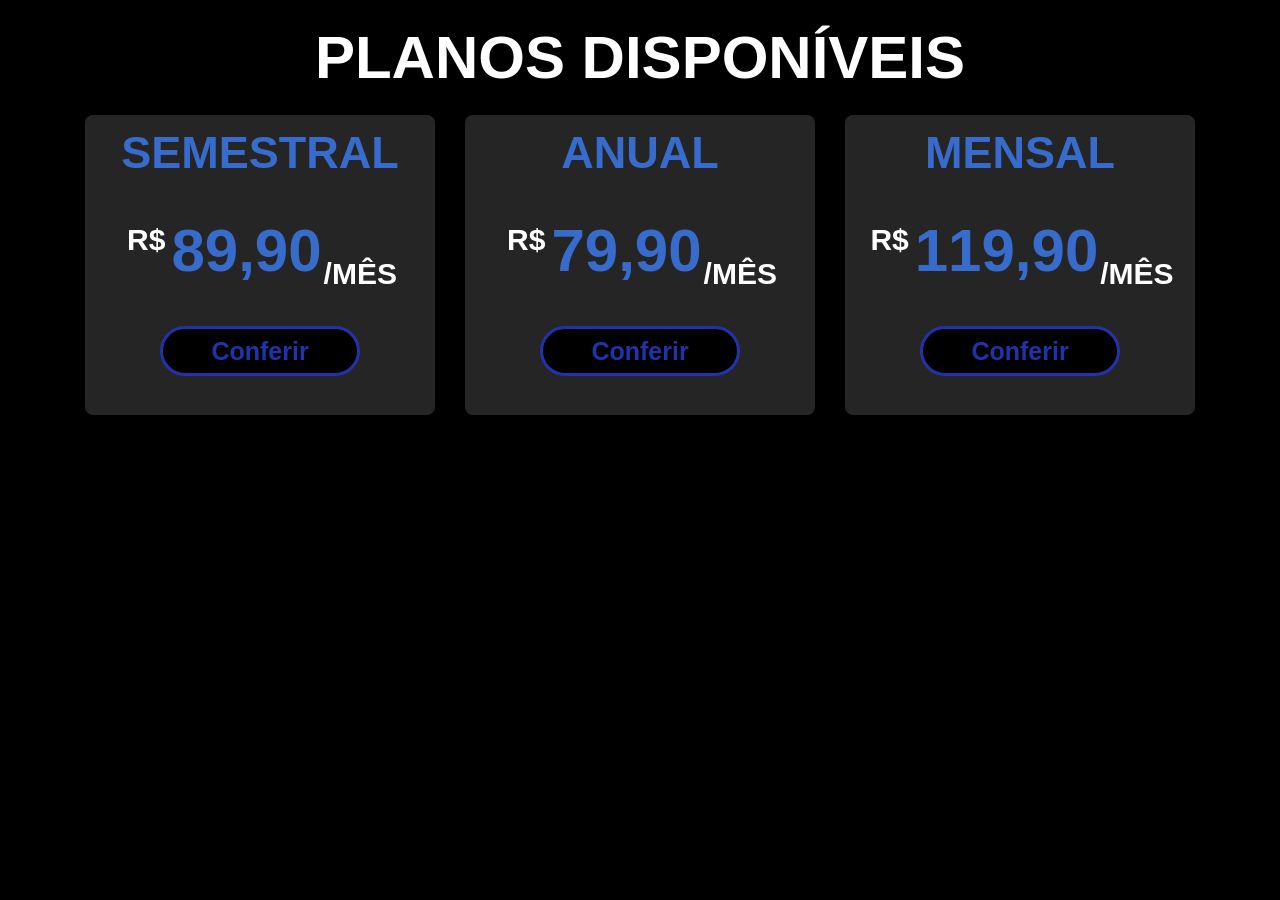
<file: index.html>
<!DOCTYPE html>
<html lang="pt-br">

<head>
    <meta charset="UTF-8">
    <meta name="viewport" content="width=device-width, initial-scale=1.0">
    <title>planosShapeTotal</title>
    <link rel="stylesheet" href="css/style.css">

</head>

<body>
    <h1 class="nome">Planos disponíveis</h1>
    <div class="planos">

        <div class="semestral">
            <h2 class="titulo">Semestral</h2>
            <h1 class="valores">
                <sup>R$</sup>89,90<sub>/mês</sub>
            </h1>
            <button id="btnSemestral" class="btnConferir">Conferir</button>
        </div>
        <div class="anual">
            <h2 class="titulo">Anual</h2>
            <h1 class="valores">
                <sup>R$</sup>79,90<sub>/mês</sub>
            </h1>
            <button id="btnAnual" class="btnConferir">Conferir</button>
        </div>
        <div class="mensal">
            <h2 class="titulo">Mensal</h2>
            <h1 class="valores">
                <sup>R$</sup>119,90<sub>/mês</sub>
            </h1>
            <button id="btnMensal" class="btnConferir">Conferir</button>
        </div>
    </div>
    <script src="js/script.js"></script>
</body>

</html>
</file>
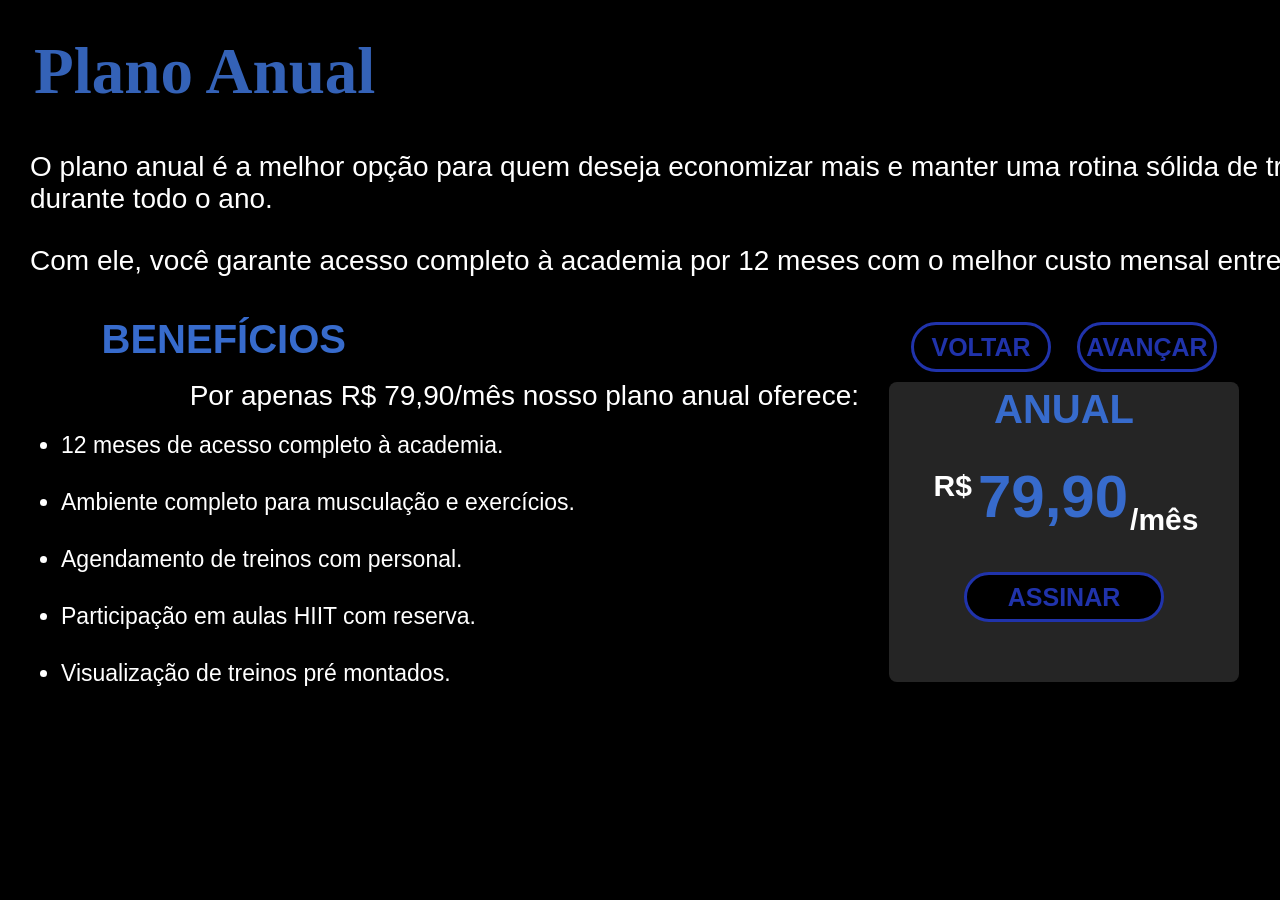
<file: pages/anual.html>
<!DOCTYPE html>
<html lang="en">

<head>
    <meta charset="UTF-8">
    <meta name="viewport" content="width=device-width, initial-scale=1.0">
    <title>Document</title>
    <link rel="stylesheet" href="../css/anual.css">
</head>

<body>
    <div class="planos">
        <h2 class="nome">Plano Anual</h2>
        <div>
            <h1 class="descricao">O plano anual é a melhor opção para quem deseja economizar mais e manter uma rotina sólida de treinos durante todo o ano.</h1>
            <h1 class="descricao">Com ele, você garante acesso completo à academia por 12 meses com o melhor custo mensal entre os planos.</h1>
        </div>

        <div class="incluso">
            <div>
                <h2>Benefícios</h2>

                <h1 class="descricao2">Por apenas R$ 79,90/mês nosso plano anual oferece:</h1>
                <ul>
                    <li> 12 meses de acesso completo à academia.</li>
                    <li> Ambiente completo para musculação e exercícios.</li>
                    <li> Agendamento de treinos com personal.</li>
                    <li> Participação em aulas HIIT com reserva.</li>
                    <li> Visualização de treinos pré montados.</li>
                </ul>
            </div>
            <div class="card">
                <div class="cont-btn">
                    <button id="btnVoltar" class="btnConferir">voltar</button>
                    <button id="btnAvancar" class="btnConferir">avançar</button>
                </div>
                <div class="anual">
                    <h2 class="titulo">Anual</h2>
                    <h1 class="valores">
                        <sup>R$</sup>79,90<sub>/mês</sub>
                    </h1>
                    <button class="btnAssinar">assinar</button>
                </div>
            </div>
        </div>
        <script src="../js/anual.js"></script>
</body>

</html>
</file>
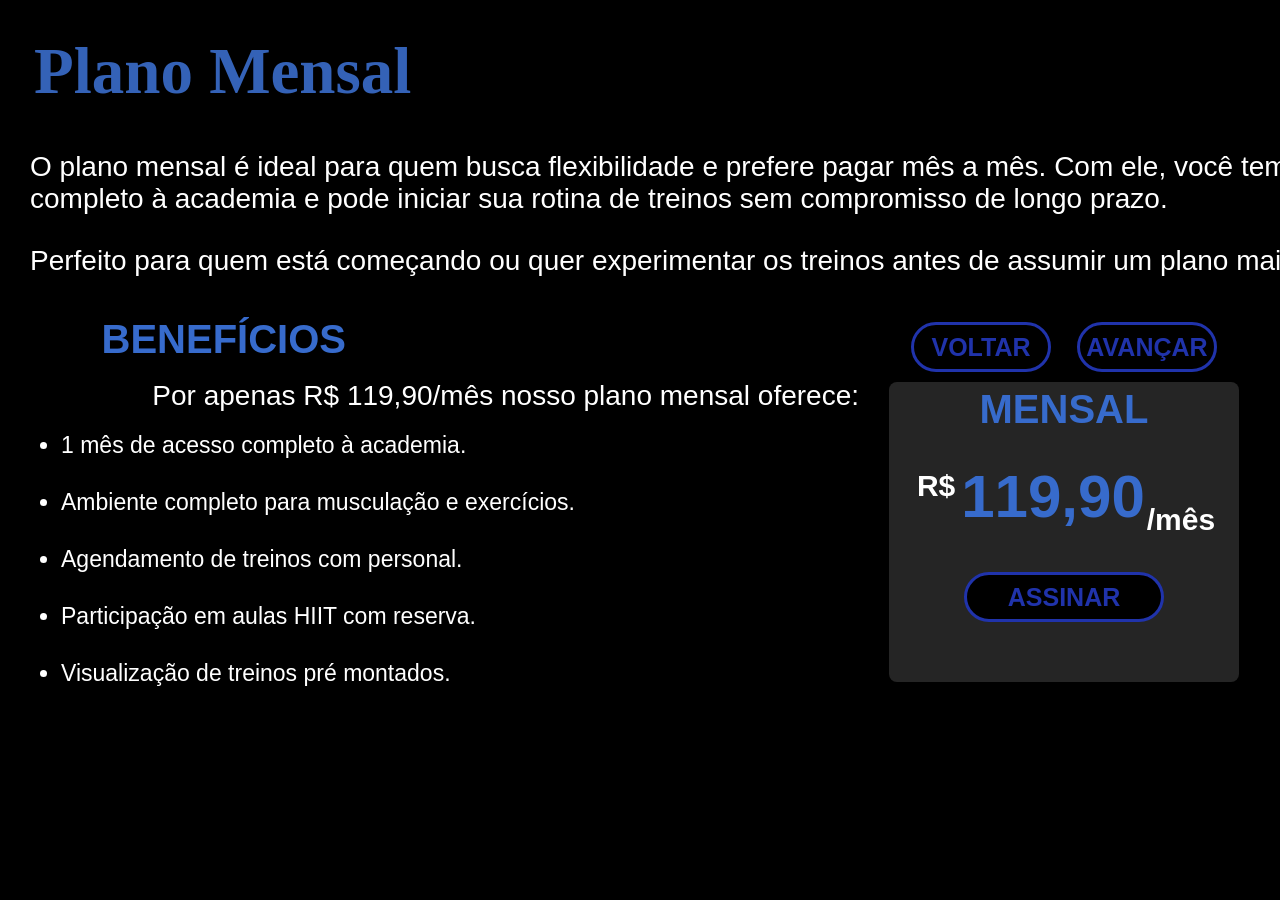
<file: pages/mensal.html>
<!DOCTYPE html>
<html lang="en">

<head>
    <meta charset="UTF-8">
    <meta name="viewport" content="width=device-width, initial-scale=1.0">
    <title>Document</title>
    <link rel="stylesheet" href="../css/mensal.css">
</head>

<body>
    <div class="planos">
        <h2 class="nome">Plano Mensal</h2>
        <div>
            <h1 class="descricao">O plano mensal é ideal para quem busca flexibilidade e prefere pagar mês a mês. Com
                ele, você tem acesso
                completo à academia e pode iniciar sua rotina de treinos sem compromisso de longo prazo.</h1>
            <h1 class="descricao">Perfeito para quem está começando ou quer experimentar os treinos antes de assumir um
                plano mais longo.</h1>
        </div>

        <div class="incluso">
            <div>

                <h2>Benefícios</h2>

                <h1 class="descricao2">Por apenas R$ 119,90/mês nosso plano mensal oferece:</h1>
                <ul>
                    <li> 1 mês de acesso completo à academia.</li>
                    <li> Ambiente completo para musculação e exercícios.</li>
                    <li> Agendamento de treinos com personal.</li>
                    <li> Participação em aulas HIIT com reserva.</li>
                    <li> Visualização de treinos pré montados.</li>
                </ul>
            </div>
            <div class="card">
                <div class="cont-btn">
                    <button id="btnVoltar" class="btnConferir">voltar</button>
                    <button id="btnAvancar" class="btnConferir">avançar</button>
                </div>
                    <div class="mensal">
                        <h2 class="titulo">Mensal</h2>
                        <h1 class="valores">
                            <sup>R$</sup>119,90<sub>/mês</sub>
                        </h1>
                        <button class="btnAssinar">assinar</button>
                    </div>
            </div>
        </div>
       <script src="../js/mensal.js"></script>
</body>

</html>
</file>
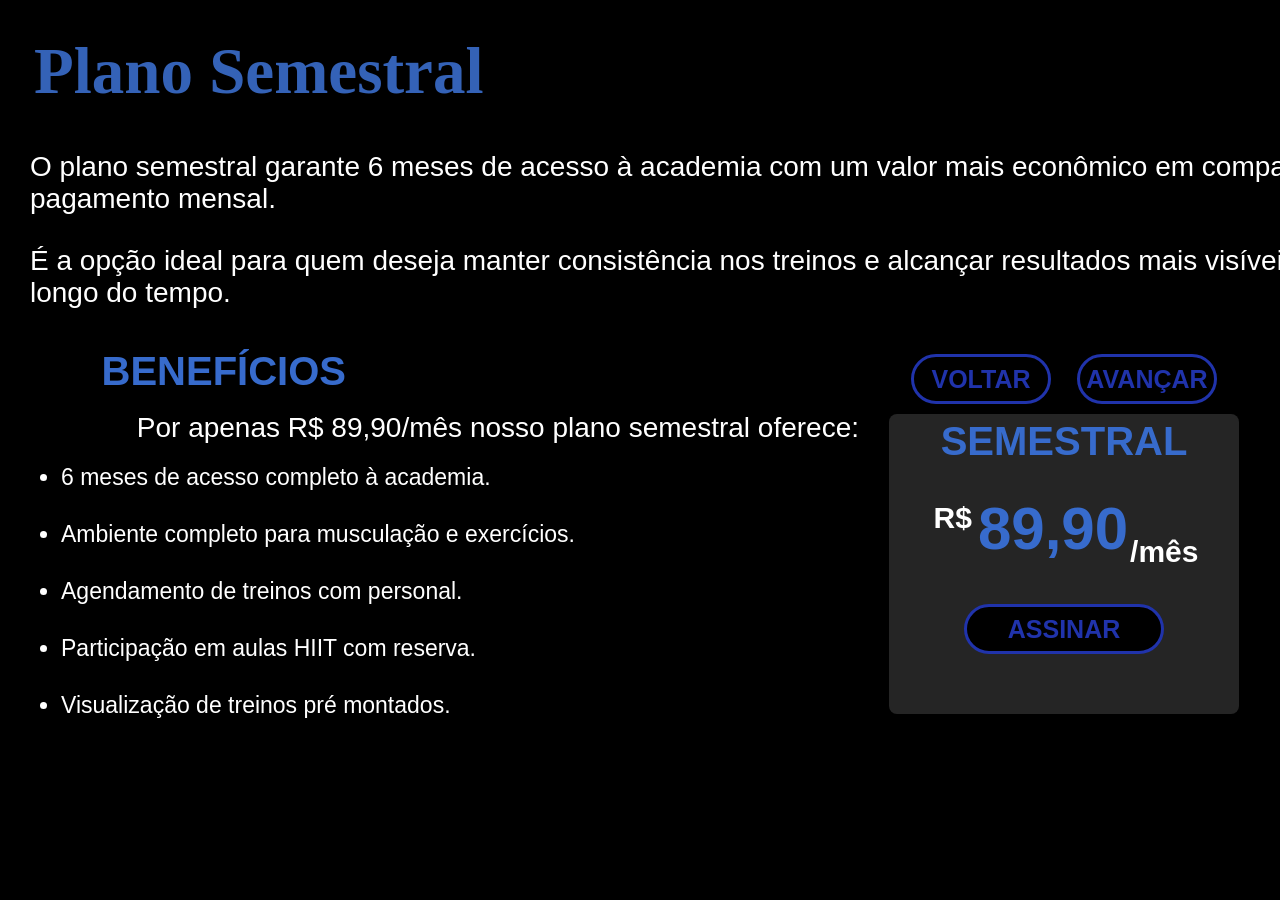
<file: pages/semestral.html>
<!DOCTYPE html>
<html lang="en">
<head>
    <meta charset="UTF-8">
    <meta name="viewport" content="width=device-width, initial-scale=1.0">
    <title>Document</title>
    <link rel="stylesheet" href="../css/semestral.css">
</head>
<body>
    <div class="planos">
        <h2 class="nome">Plano Semestral</h2>
        <div>
            <h1 class="descricao">O plano semestral garante 6 meses de acesso à academia com um valor mais econômico em comparação ao pagamento mensal.</h1>
            <h1 class="descricao">É a opção ideal para quem deseja manter consistência nos treinos e alcançar resultados mais visíveis ao longo do tempo.</h1>
        </div>

        <div class="incluso">
            <div>

                <h2>Benefícios</h2>

                <h1 class="descricao2">Por apenas R$ 89,90/mês nosso plano semestral oferece:</h1>
                <ul>
                    <li> 6 meses de acesso completo à academia.</li>
                    <li> Ambiente completo para musculação e exercícios.</li>
                    <li> Agendamento de treinos com personal.</li>
                    <li> Participação em aulas HIIT com reserva.</li>
                    <li> Visualização de treinos pré montados.</li>
                </ul>
            </div>
            <div class="card">
                <div class="cont-btn">
                    <button id="btnVoltar" class="btnConferir">voltar</button>
                    <button id="btnAvancar" class="btnConferir">avançar</button>
                </div>
                    <div class="semestral">
                        <h2 class="titulo">Semestral</h2>
                        <h1 class="valores">
                            <sup>R$</sup>89,90<sub>/mês</sub>
                        </h1>
                        <button class="btnAssinar">assinar</button>
                    </div>
            </div>
        </div>
        <script src="../js/semestral.js"></script>
</body>
</html>
</file>
<file: css/style.css>
* {
    margin: 0;
    padding: 0;
    box-sizing: border-box;
    
}

body {
    background-color: black;
    text-transform: uppercase;
<<<<<<< HEAD
}
.nome {
    text-align: center;
    font-size: 60px;
    font-weight: 600;
    font-family: Arial, Helvetica, sans-serif;
    color: #ffffff;
    margin: 23px;
=======

>>>>>>> 91757cb7434f28fb7549f01a7529072b84a299df
}

.planos {
    display: flex;
    /* Ativa o flexbox */
    flex-direction: row;
    /* Alinha lado a lado (padrão) */
    gap: 30px;
    justify-content: center;
}


.titulo {
    margin: 12px;
    font-size: 45px;
    font-family:'Segoe UI', Tahoma, Geneva, Verdana, sans-serif;
    text-align: center;
    color: #376BCC;
}

.valores {
    font-size: 60px;
    font-family: 'Segoe UI', Tahoma, Geneva, Verdana, sans-serif;
    text-align: center;
    color: #376BCC;
    margin: 15px;
    padding: 10px;
}

.btnConferir {
    background-color: black;
    align-items: center;
    font-size: 25px;
    font-weight: 600;
    width: 200px;
    height: 50px;
    border-radius: 50px;
    border: 3px solid #2033AB;
    color: #2033AB;
    margin: 10px;
}

.semestral {
    display: flex;
    align-items: center;
    flex-direction: column;
    background-color: #252525;
    width: 350px;
    height: 300px;
    border-radius: 8px;

    sub {
        color: #ffffff;
        font-size: 30px;
        margin: 2px;
    }

    sup {
        color: #ffffff;
        font-size: 30px;
        margin: 6px;
    }
}

.anual {
    display: flex;
    align-items: center;
    flex-direction: column;
    background-color: #252525;
    width: 350px;
    height: 300px;
    border-radius: 8px;

    sub {
        color: #ffffff;
        font-size: 30px;
        margin: 2px;
    }

    sup {
        color: #ffffff;
        font-size: 30px;
        margin: 6px;
    }
}

.mensal {
    display: flex;
    align-items: center;
    flex-direction: column;
    background-color: #252525;
    width: 350px;
    height: 300px;
    border-radius: 8px;

    sub {
        color: #ffffff;
        font-size: 30px;
        margin: 2px;
    }

    sup {
        color: #ffffff;
        font-size: 30px;
        margin: 6px;
    }
}
</file>
<file: css/anual.css>
* {
    margin: 0;
    padding: 0;
    box-sizing: border-box;
    
}
body{
    background-color: black;
}
.nome{
    color:#3462B7;
    font-size: 65px;
    margin: 22px;
    padding: 12px;
}
.descricao{
    text-align:left;
    font-size: 28px;
    font-family: Arial, Helvetica, sans-serif;
    font-weight: 250;
    color: #ffffff;
    width: 1400px;
    margin: 30px;
}
.incluso{
    margin: 35px;
    display: flex;
    justify-content: space-around;
    h2{
        text-transform: uppercase;
        text-align:right;
        width: 300px;
        margin: 5px;
        font-size: 40px;
        font-family:'Segoe UI', Tahoma, Geneva, Verdana, sans-serif;
        color: #376BCC;
    }
    .descricao2{
    font-size: 28px;
    text-align:right;
    width: 800px;
    font-family: Arial, Helvetica, sans-serif;
    font-weight: 300;
    color: #ffffff;
    margin: 18px;
}
}
ul{
    margin: 20px;
    display: flex;
    flex-direction: column;
    text-align:left;
    font-family: Arial, Helvetica, sans-serif;
    color: #ffffff;
    font-size: 23px;
    gap: 30px;
}
.container{
    display: flex;
    justify-content: flex-start; /* joga tudo pra esquerda */
    align-items: flex-start;
    gap: 800px; 
}
.card{
    display: flex;
    flex-direction: column;
}
    .titulo {
        display: flex;
        justify-content: center;
        text-transform: uppercase;
        margin: 15px;
        font-size: 40px;
        font-family:'Segoe UI', Tahoma, Geneva, Verdana, sans-serif;
        color: #376BCC;
    }
    
    .valores {
        font-size: 60px;
        font-family: 'Segoe UI', Tahoma, Geneva, Verdana, sans-serif;
        text-align: center;
        color: #376BCC;
        margin: 15px;
        padding: 10px;
    }
    .anual {
        display: flex;
        align-items: center;
        flex-direction: column;
        background-color: #252525;
        width: 350px;
        height: 300px;
        border-radius: 8px;
        
        sub {
            color: #ffffff;
            font-size: 30px;
            margin: 2px;
        }
        
        sup {
            color: #ffffff;
            font-size: 30px;
            margin: 6px;
        }
    }
    .btnAssinar {
        text-transform: uppercase;
        background-color: black;
        align-items: center;
        font-size: 25px;
        font-weight: 600;
        width: 200px;
        height: 50px;
        border-radius: 50px;
        border: 3px solid #2033AB;
        color: #2033AB;
        margin: 10px;
}
.btnConferir {
        text-transform: uppercase;
        background-color: black;
        align-items: center;
        font-size: 25px;
        font-weight: 600;
        width: 140px;
        height: 50px;
        border-radius: 50px;
        border: 3px solid #2033AB;
        color: #2033AB;
        margin: 10px;
}

.cont-btn{
    display: flex;
    gap: 6px;
    justify-content: center;
    align-items: center;
}
</file>
<file: css/mensal.css>
* {
    margin: 0;
    padding: 0;
    box-sizing: border-box;
    
}
body{
    background-color: black;
}
.nome{
    color:#3462B7;
    font-size: 65px;
    margin: 22px;
    padding: 12px;
}
.descricao{
    text-align:left;
    font-size: 28px;
    font-family: Arial, Helvetica, sans-serif;
    font-weight: 250;
    color: #ffffff;
    width: 1400px;
    margin: 30px;
}
.incluso{
    margin: 35px;
    display: flex;
    justify-content: space-around;
    h2{
        text-transform: uppercase;
        text-align:right;
        width: 300px;
        margin: 5px;
        font-size: 40px;
        font-family:'Segoe UI', Tahoma, Geneva, Verdana, sans-serif;
        color: #376BCC;
    }
    .descricao2{
    font-size: 28px;
    text-align:right;
    width: 800px;
    font-family: Arial, Helvetica, sans-serif;
    font-weight: 300;
    color: #ffffff;
    margin: 18px;
}
}
ul{
    margin: 20px;
    display: flex;
    flex-direction: column;
    text-align:left;
    font-family: Arial, Helvetica, sans-serif;
    color: #ffffff;
    font-size: 23px;
    gap: 30px;
}
.container{
    display: flex;
    justify-content: flex-start; /* joga tudo pra esquerda */
    align-items: flex-start;
    gap: 800px; 
}
.card{
    display: flex;
    flex-direction: column;
}
    .titulo {
        display: flex;
        justify-content: center;
        text-transform: uppercase;
        margin: 15px;
        font-size: 40px;
        font-family:'Segoe UI', Tahoma, Geneva, Verdana, sans-serif;
        color: #376BCC;
    }
    
    .valores {
        font-size: 60px;
        font-family: 'Segoe UI', Tahoma, Geneva, Verdana, sans-serif;
        text-align: center;
        color: #376BCC;
        margin: 15px;
        padding: 10px;
    }
    .mensal {
        display: flex;
        align-items: center;
        flex-direction: column;
        background-color: #252525;
        width: 350px;
        height: 300px;
        border-radius: 8px;
        
        sub {
            color: #ffffff;
            font-size: 30px;
            margin: 2px;
        }
        
        sup {
            color: #ffffff;
            font-size: 30px;
            margin: 6px;
        }
    }
    .btnAssinar {
        text-transform: uppercase;
        background-color: black;
        align-items: center;
        font-size: 25px;
        font-weight: 600;
        width: 200px;
        height: 50px;
        border-radius: 50px;
        border: 3px solid #2033AB;
        color: #2033AB;
        margin: 10px;
}
.btnConferir {
        text-transform: uppercase;
        background-color: black;
        align-items: center;
        font-size: 25px;
        font-weight: 600;
        width: 140px;
        height: 50px;
        border-radius: 50px;
        border: 3px solid #2033AB;
        color: #2033AB;
        margin: 10px;
}

.cont-btn{
    display: flex;
    gap: 6px;
    justify-content: center;
    align-items: center;
}
</file>
<file: css/semestral.css>
* {
    margin: 0;
    padding: 0;
    box-sizing: border-box;
    
}
body{
    background-color: black;
}
.nome{
    color:#3462B7;
    font-size: 65px;
    margin: 22px;
    padding: 12px;
}
.descricao{
    text-align:left;
    font-size: 28px;
    font-family: Arial, Helvetica, sans-serif;
    font-weight: 250;
    color: #ffffff;
    width: 1380px;
    margin: 30px;
}
.incluso{
    margin: 35px;
    display: flex;
    justify-content: space-around;
    h2{
        text-transform: uppercase;
        text-align:right;
        width: 300px;
        margin: 5px;
        font-size: 40px;
        font-family:'Segoe UI', Tahoma, Geneva, Verdana, sans-serif;
        color: #376BCC;
    }
    .descricao2{
    font-size: 28px;
    text-align:right;
    width: 800px;
    font-family: Arial, Helvetica, sans-serif;
    font-weight: 300;
    color: #ffffff;
    margin: 18px;
}
}
ul{
    margin: 20px;
    display: flex;
    flex-direction: column;
    text-align:left;
    font-family: Arial, Helvetica, sans-serif;
    color: #ffffff;
    font-size: 23px;
    gap: 30px;
}
.container{
    display: flex;
    justify-content: flex-start; /* joga tudo pra esquerda */
    align-items: flex-start;
    gap: 800px; 
}
.card{
    display: flex;
    flex-direction: column;
}
    .titulo {
        display: flex;
        justify-content: center;
        text-transform: uppercase;
        margin: 15px;
        font-size: 40px;
        font-family:'Segoe UI', Tahoma, Geneva, Verdana, sans-serif;
        color: #376BCC;
    }
    
    .valores {
        font-size: 60px;
        font-family: 'Segoe UI', Tahoma, Geneva, Verdana, sans-serif;
        text-align: center;
        color: #376BCC;
        margin: 15px;
        padding: 10px;
    }
    .semestral {
        display: flex;
        align-items: center;
        flex-direction: column;
        background-color: #252525;
        width: 350px;
        height: 300px;
        border-radius: 8px;
        
        sub {
            color: #ffffff;
            font-size: 30px;
            margin: 2px;
        }
        
        sup {
            color: #ffffff;
            font-size: 30px;
            margin: 6px;
        }
    }
    .btnAssinar {
        text-transform: uppercase;
        background-color: black;
        align-items: center;
        font-size: 25px;
        font-weight: 600;
        width: 200px;
        height: 50px;
        border-radius: 50px;
        border: 3px solid #2033AB;
        color: #2033AB;
        margin: 10px;
}
.btnConferir {
        text-transform: uppercase;
        background-color: black;
        align-items: center;
        font-size: 25px;
        font-weight: 600;
        width: 140px;
        height: 50px;
        border-radius: 50px;
        border: 3px solid #2033AB;
        color: #2033AB;
        margin: 10px;
}

.cont-btn{
    display: flex;
    gap: 6px;
    justify-content: center;
    align-items: center;
}
</file>
